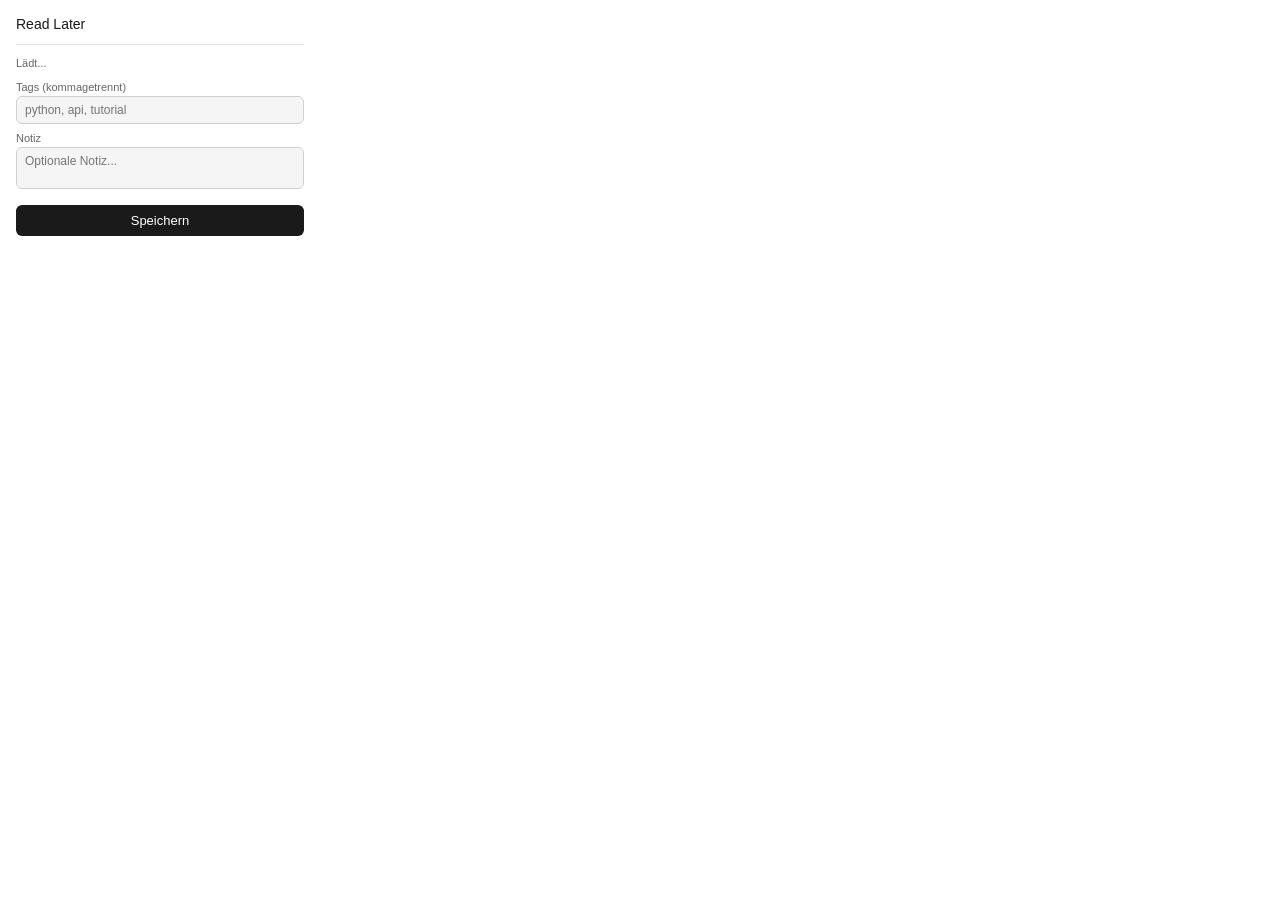
<file: extension/popup.html>
<!DOCTYPE html>
<html lang="de">
<head>
    <meta charset="UTF-8">
    <style>
        * { box-sizing: border-box; margin: 0; padding: 0; }
        body {
            width: 320px;
            padding: 16px;
            font-family: -apple-system, BlinkMacSystemFont, "Segoe UI", sans-serif;
            background: #ffffff;
        }
        .header {
            display: flex;
            align-items: center;
            gap: 8px;
            margin-bottom: 12px;
            padding-bottom: 12px;
            border-bottom: 0.5px solid #e0e0e0;
        }
        .header h2 {
            font-size: 14px;
            font-weight: 500;
            color: #1a1a1a;
        }
        .url-preview {
            font-size: 11px;
            color: #666;
            margin-bottom: 12px;
            white-space: nowrap;
            overflow: hidden;
            text-overflow: ellipsis;
        }
        label {
            font-size: 11px;
            color: #666;
            display: block;
            margin-bottom: 3px;
        }
        input, textarea {
            width: 100%;
            padding: 6px 8px;
            border: 0.5px solid #d0d0d0;
            border-radius: 6px;
            font-size: 12px;
            margin-bottom: 8px;
            color: #1a1a1a;
            background: #f5f5f5;
            font-family: inherit;
        }
        textarea { resize: none; }
        button {
            width: 100%;
            background: #1a1a1a;
            color: white;
            border: none;
            border-radius: 6px;
            padding: 8px;
            font-size: 13px;
            cursor: pointer;
            margin-top: 4px;
        }
        button:hover { background: #333; }
        #status {
            font-size: 12px;
            margin-top: 8px;
            text-align: center;
            min-height: 16px;
        }
        .success { color: #3b6d11; }
        .error { color: #a32d2d; }
    </style>
</head>
<body>
    <div class="header">
        <h2>Read Later</h2>
    </div>
    <div class="url-preview" id="url-preview">Lädt...</div>

    <label>Tags (kommagetrennt)</label>
    <input type="text" id="tags" placeholder="python, api, tutorial">

    <label>Notiz</label>
    <textarea id="note" rows="2" placeholder="Optionale Notiz..."></textarea>

    <button id="save-btn">Speichern</button>
    <div id="status"></div>

    <script src="popup.js"></script>
</body>
</html>
</file>
